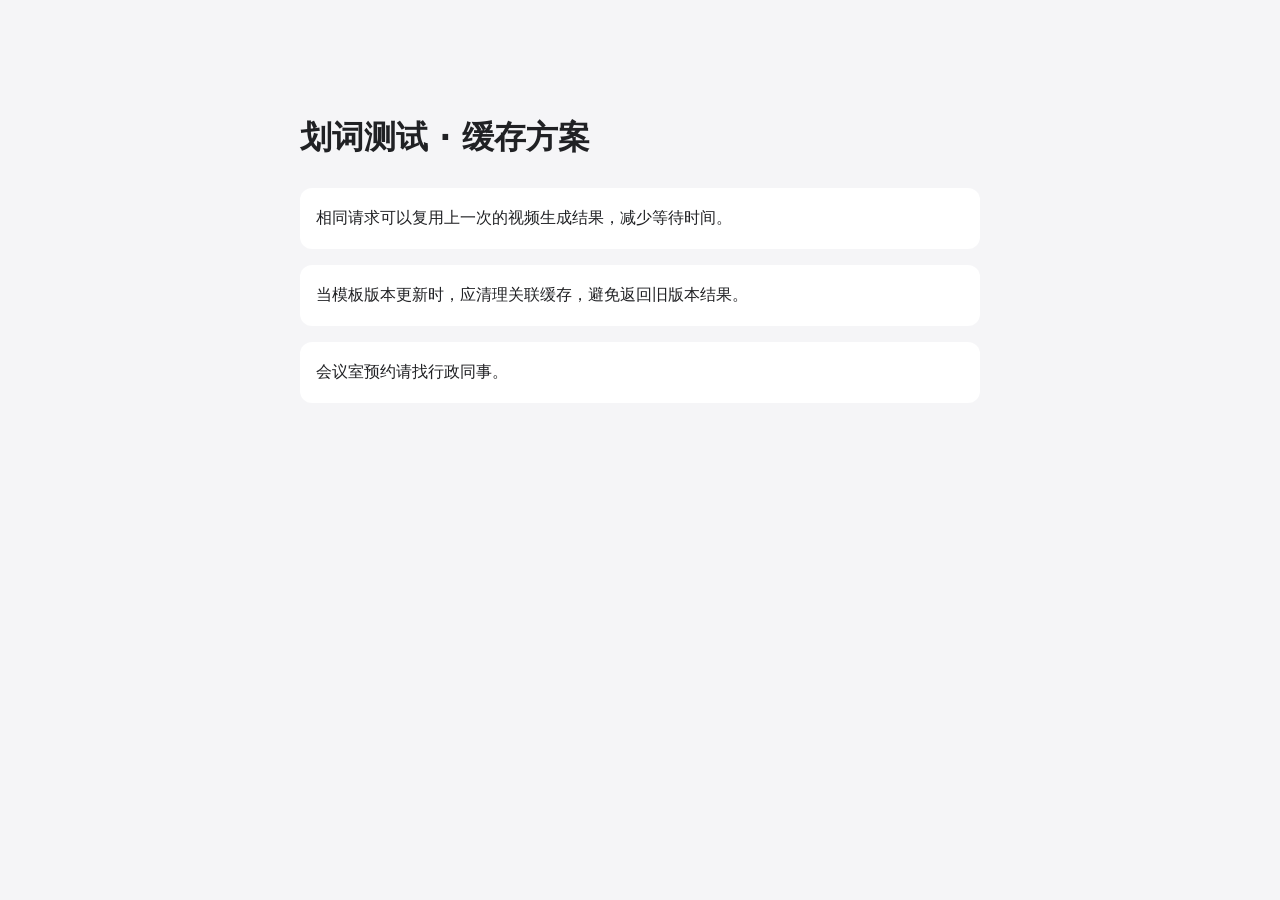
<file: coworker/public/capture-demo.html>
<!doctype html>
<html lang="zh-CN">
<meta charset="utf-8">
<title>Canvas-CoJob 划词测试</title>
<style>body{max-width:680px;margin:64px auto;padding:24px;font:16px/1.8 system-ui;color:#202124;background:#f5f5f7}p{background:#fff;padding:16px;border-radius:12px}</style>
<h1>划词测试 · 缓存方案</h1>
<p>相同请求可以复用上一次的视频生成结果，减少等待时间。</p>
<p>当模板版本更新时，应清理关联缓存，避免返回旧版本结果。</p>
<p>会议室预约请找行政同事。</p>
</html>
</file>
